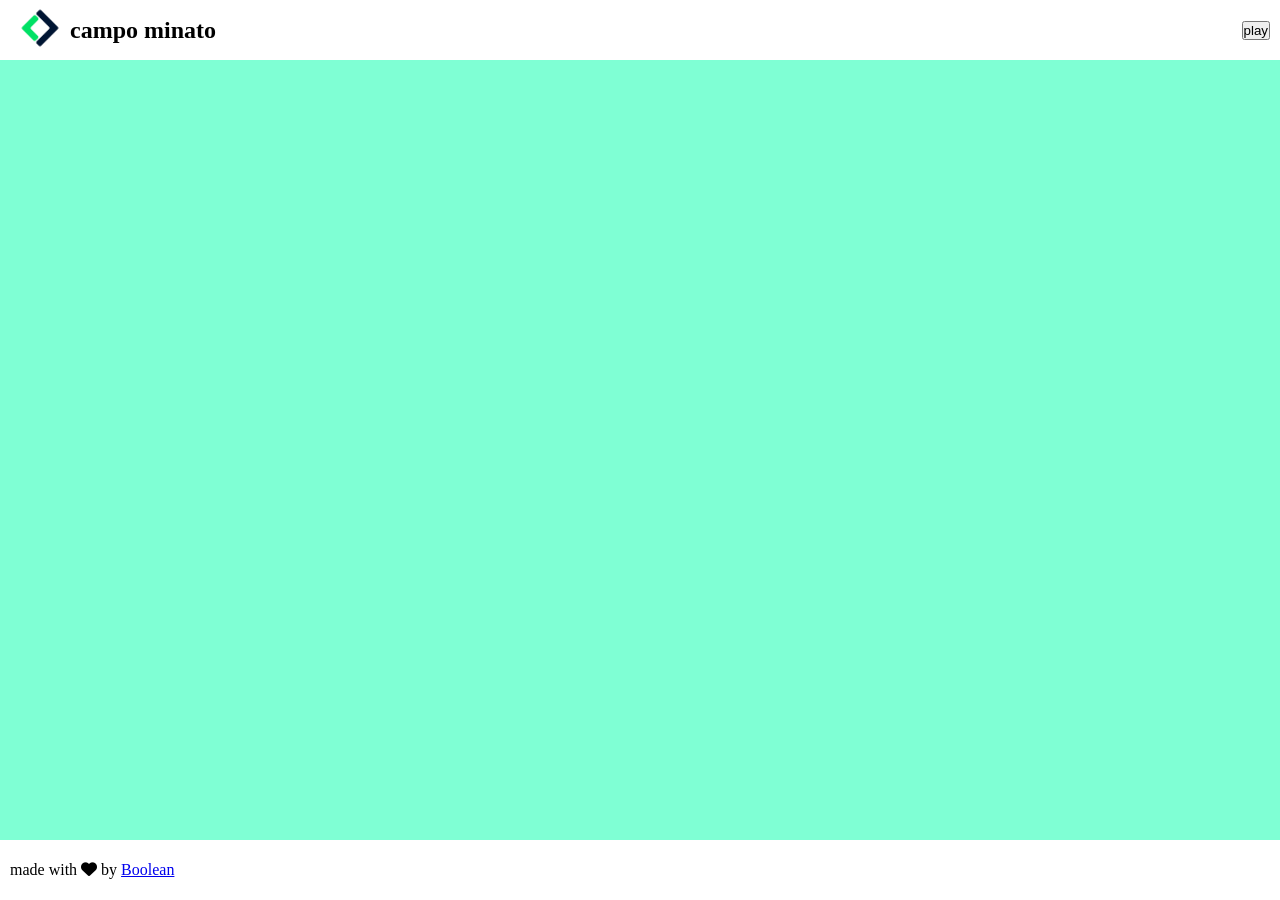
<file: index.html>
<!DOCTYPE html>
<html lang="en">
<head>
    <meta charset="UTF-8">
    <!-- link css -->
    <link rel="stylesheet" href="css/index.css">
    <!-- link font awesome -->
    <link rel="stylesheet" href="https://cdnjs.cloudflare.com/ajax/libs/font-awesome/6.4.2/css/all.min.css" integrity="sha512-z3gLpd7yknf1YoNbCzqRKc4qyor8gaKU1qmn+CShxbuBusANI9QpRohGBreCFkKxLhei6S9CQXFEbbKuqLg0DA==" crossorigin="anonymous" referrerpolicy="no-referrer" />
    <meta name="viewport" content="width=device-width, initial-scale=1.0">
    <title>gioco </title>
</head>
<body>
    <!-- inizio header -->
    <header>
        <div id="logo">
          <a href="#"><img src="img/mobile-logo.png" alt="immagine logo"></a>
          <h2>campo minato</h2>
        </div>
        <div>
            <button id="js-button"> <!--pulsante per iniziare gioco-->
                play
            </button>
        </div>
    </header>
    <!-- inizio main -->
    <main id="js-main" >
        <!-- il contenitore di main inserito tramite javascript -->
    </main>
    <!-- inizio footer -->
    <footer>
        <div>
            made with <i class="fa-solid fa-heart"></i> by <a href="#">Boolean</a>
        </div>
    </footer>

    <!-- link javascript -->
    <script src="JS/index.js"></script>
</body>
</html>
</file>
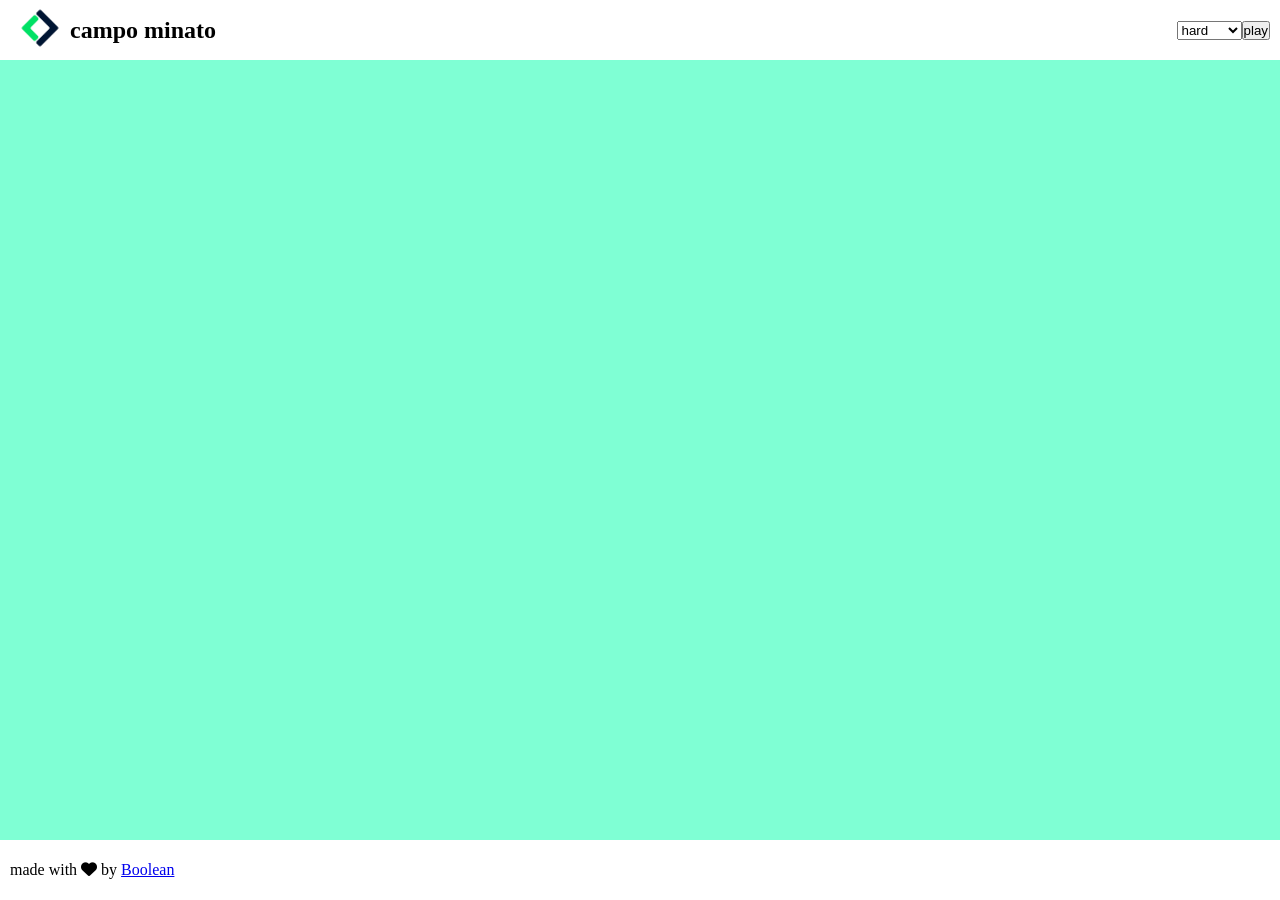
<file: bonus/index.html>
<!DOCTYPE html>
<html lang="en">
<head>
    <meta charset="UTF-8">
    <!-- link css -->
    <link rel="stylesheet" href="css/index.css">
    <!-- link font awesome -->
    <link rel="stylesheet" href="https://cdnjs.cloudflare.com/ajax/libs/font-awesome/6.4.2/css/all.min.css" integrity="sha512-z3gLpd7yknf1YoNbCzqRKc4qyor8gaKU1qmn+CShxbuBusANI9QpRohGBreCFkKxLhei6S9CQXFEbbKuqLg0DA==" crossorigin="anonymous" referrerpolicy="no-referrer" />
    <meta name="viewport" content="width=device-width, initial-scale=1.0">
    <title>gioco </title>
</head>
<body>
    <!-- inizio header -->
    <header>
        <div id="logo">
          <a href="#"><img src="img/mobile-logo.png" alt="immagine logo"></a>
          <h2>campo minato</h2>
        </div>
        <div id="difficolta">
            <select id="scelta-difficolta"> <!--scelta della difficolta-->
                <option value="hard">hard</option>
                <option value="hard1">hard+</option>
                <option value="hard2">hard++</option>
            </select>
            <button id="js-button"><!--bottone per giocare-->
                play
            </button>
        </div>
    </header>
    <!-- inizio main  -->
    <main id="js-main" >
        <!-- elementi dentro main inseriti tramite javascript -->
    </main>
    <!-- inizio footer -->
    <footer>
        <div>
            made with <i class="fa-solid fa-heart"></i> by <a href="#">Boolean</a>
        </div>
    </footer>

    <!-- link javascript -->
    <script src="JS/index.js"></script>
</body>
</html>
</file>
<file: css/index.css>
/* setup generici */
*{
    padding: 0px;
    margin: 0px;
    box-sizing: border-box;
}
/* caratteristiche header */
header{
    display: flex;
    justify-content: space-between;
    align-items: center;
    padding: 0px 10px;
    height: 60px;
}


header img{
    height: 60px;
}

#logo{
    display: flex;
    align-items: center;
}

/* caratteristiche main */
main{
    height: calc(100vh - 120px);
    display: flex;
    align-items: center;
    justify-content: center;
    background-color: #7fffd4;
}
/* caratteristiche footer */
footer{
    height: 60px;
    line-height: 60px;
    padding: 0px 10px;
}

/* caratteristiche classe js */
.js-square{
    width: calc(100% / 10 );
    height:calc(100% / 10) ;
    display: flex;
    justify-content: center;
    align-items: center;
    border: 1px solid black;
}
/* caratteristiche container */
.js-contenitore{
    flex-wrap: wrap;
    width: 450px;
    height: 450px;
    display: flex;
}

.js-backgrounditems{
    background-color: #03A9F4;
}

.js-bomba{
    background-color: red;
}
</file>
<file: bonus/css/index.css>
/* setup generici */
*{
    padding: 0px;
    margin: 0px;
    box-sizing: border-box;
}
/* caratteristiche header */
header{
    display: flex;
    justify-content: space-between;
    align-items: center;
    padding: 0px 10px;
    height: 60px;
}

header img{
    height: 60px;
}

#logo, #difficolta{
    display: flex;
    align-items: center;
}

/* caratteristiche main */
main{
    height: calc(100vh - 120px);
    display: flex;
    align-items: center;
    justify-content: center;
    background-color: #7fffd4;
}
/* caratteristiche footer */
footer{
    height: 60px;
    line-height: 60px;
    padding: 0px 10px;
}

/* caratteristiche classe js */
.js-square{
    width: calc(100% / 10 );
    height:calc(100% / 10) ;
    text-align: center;
    border: 1px solid black;
}
/* caratteristiche container */
.js-contenitore{
    flex-wrap: wrap;
    width: 450px;
    height: 450px;
    display: flex;
}

.js-backgrounditems{
    background-color: #03A9F4;
}

/* caratteristiche tabella con diverse difficoltà */
/* difficolta hard+ */
.js-square1{
    width: calc(100% / 9 );
    height:calc(100% / 9) ;
    text-align: center;
    border: 1px solid black;
}
/* difficolta ard++ */
.js-square2{
    width: calc(100% / 7 );
    height:calc(100% / 7) ;
    text-align: center;
    border: 1px solid black;
}

.js-bomba{
    background-color: red;
}
</file>
